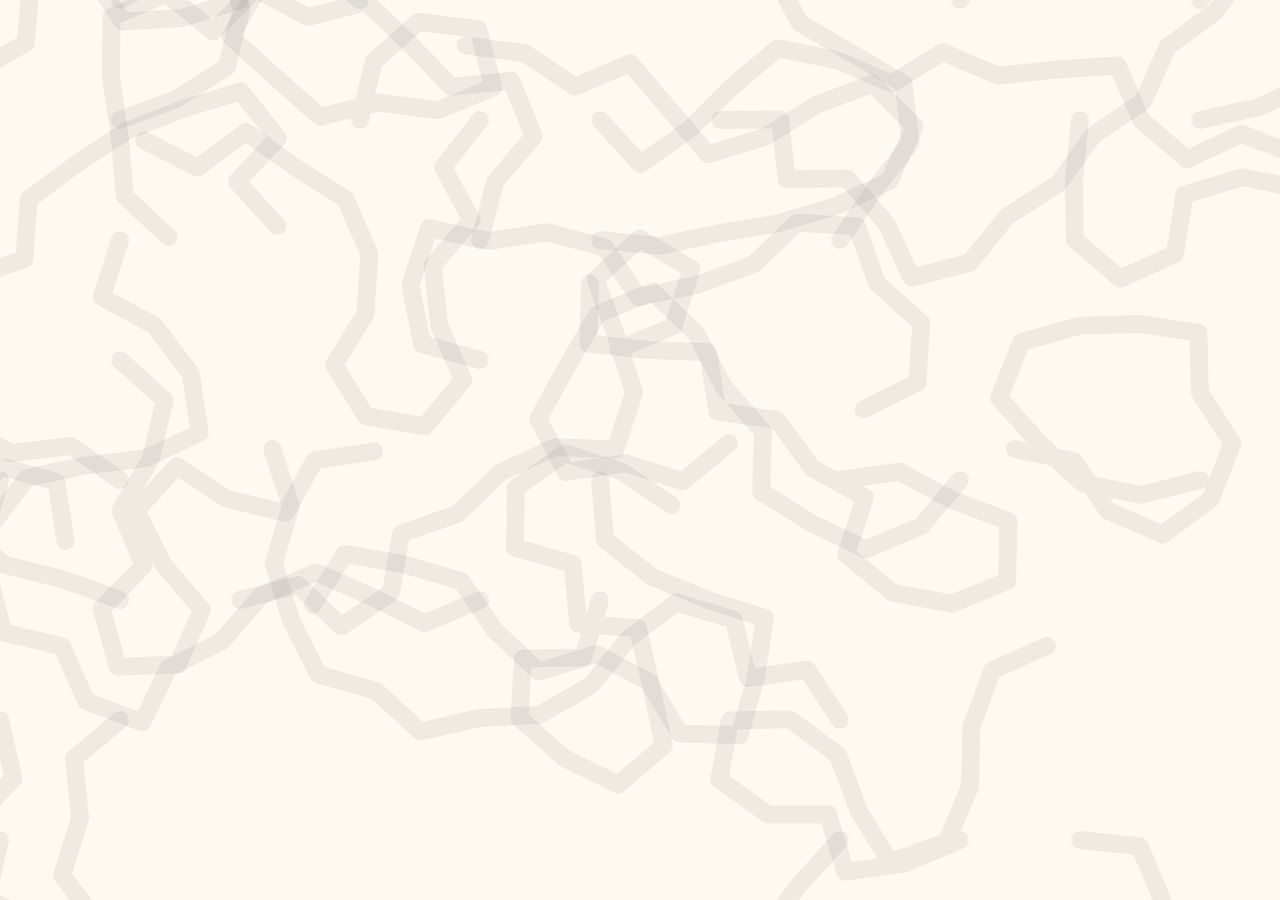
<file: test.html>
<!DOCTYPE html>
<html>
<head>
    <style>
        body, html { margin: 0; padding: 0; overflow: hidden; background: #FFF9F2; } /* Off-white background from your image */
        #noodle-canvas {
            position: fixed;
            top: 0; left: 0;
            z-index: -1;
            width: 100vw; height: 100vh;
        }
    </style>
</head>
<body>
    <canvas id="noodle-canvas"></canvas>

    <script>
        const canvas = document.getElementById('noodle-canvas');
        const ctx = canvas.getContext('2d');

        function init() {
            canvas.width = window.innerWidth;
            canvas.height = window.innerHeight;
            drawNoodles();
        }

        function drawNoodles() {
            ctx.clearRect(0, 0, canvas.width, canvas.height);
            
            // Style settings based on your image
            ctx.lineWidth = 18; 
            ctx.lineCap = 'round';
            ctx.lineJoin = 'round';
            
            // Subtle color (change to 'red', 'green', etc., if you want the bold colors)
            ctx.strokeStyle = 'rgba(0, 0, 0, 0.06)'; 

            const spacing = 120; // How far apart the lines start
            for (let x = 0; x < canvas.width; x += spacing) {
                for (let y = 0; y < canvas.height; y += spacing) {
                    if (Math.random() > 0.6) { // Adds some random negative space
                        generateNoodle(x, y);
                    }
                }
            }
        }

        function generateNoodle(startX, startY) {
            ctx.beginPath();
            let x = startX;
            let y = startY;
            ctx.moveTo(x, y);

            let angle = Math.random() * Math.PI * 2;
            const segments = 15; // Length of the noodle
            const step = 40;     // Distance between curves

            for (let i = 0; i < segments; i++) {
                // This creates the "loopy" effect by gently shifting the angle
                angle += (Math.random() - 0.5) * 3; 
                
                let cp1x = x + Math.cos(angle) * step;
                let cp1y = y + Math.sin(angle) * step;
                
                let nx = x + Math.cos(angle) * step * 1.5;
                let ny = y + Math.sin(angle) * step * 1.5;

                ctx.quadraticCurveTo(cp1x, cp1y, nx, ny);
                
                x = nx;
                y = ny;

                // Stop if it goes too far off screen
                if (x < -100 || x > canvas.width + 100 || y < -100 || y > canvas.height + 100) break;
            }
            ctx.stroke();
        }

        window.addEventListener('resize', init);
        init();
    </script>
</body>
</html>
</file>
